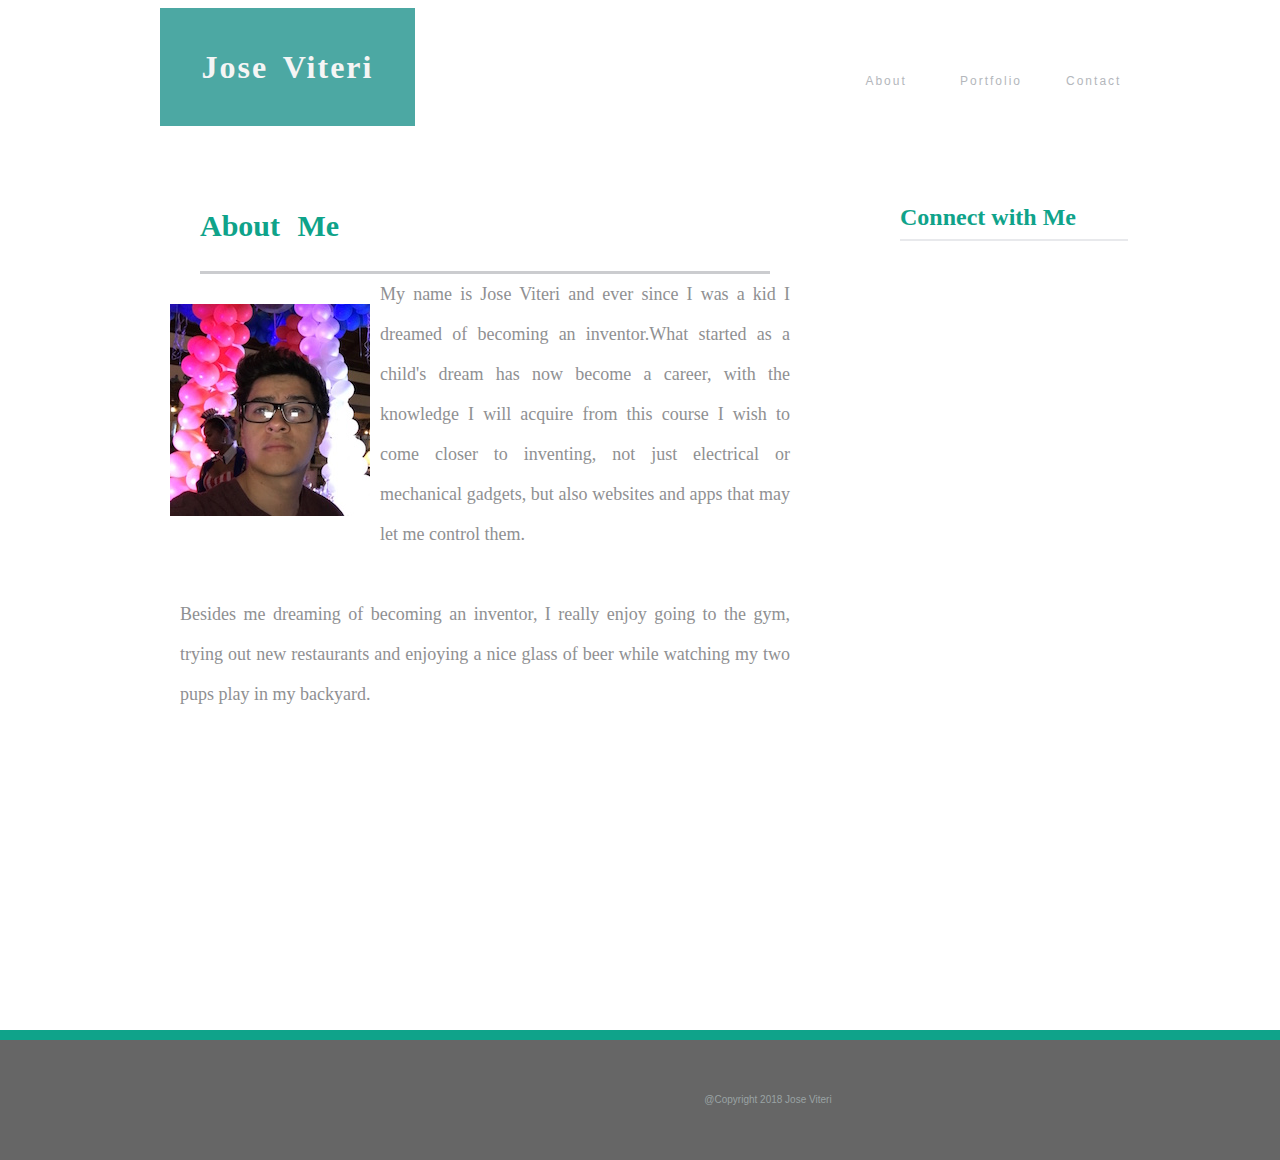
<file: index.html>
<!DOCTYPE html>
<html>
    
    <link rel="shortcut icon" href="https://lh3.googleusercontent.com/oKsgcsHtHu_nIkpNd-mNCAyzUD8xo68laRPOfvFuO0hqv6nDXVNNjEMmoiv9tIDgTj8=w170">

    <head>

        <link rel="stylesheet" type="text/css" href="./assets/css/reset.css">
        <link rel="stylesheet" type="text/css" href="./assets/css/style.css">

        <meta charset="utf-8">

        <title id="site-description">
            Basic-Portfolio
        </title>

    </head>

    <body>

        <header class="header"></header>

        <footer class="footer">@Copyright 2018 Jose Viteri</footer>

        <div class="container">


            <h1 class="site-heading-1">Jose Viteri</h1>

            <a href="portfolio.html" class="site-link-2">Portfolio</a>
            <a href="contact.html" class="site-link-3">Contact</a>
            <a href="index.html" class="site-link-1">About</a>

            <section>

                <h2 class="heading-2">About Me</h2>

                <img id="Profile-Pic" src="assets/images/PROFILE.jpg">
                
                <p> My name is Jose Viteri and ever since I was a kid I dreamed of becoming an inventor.What started as a child's
                    dream has now become a career, with the knowledge I will acquire from this course I wish to come closer to
                    inventing, not just electrical or mechanical gadgets, but also websites and apps that may let me control
                    them.
                    <br>
                    <br> Besides me dreaming of becoming an inventor, I really enjoy going to the gym, trying out new restaurants
                    and enjoying a nice glass of beer while watching my two pups play in my backyard.
                </p1>

            </section>

            <div class="connect">

                <h3 class="heading-3">Connect with Me</h3>
                
                <a href="https://github.com/viterijose" id="img1"></a>
                <a href="https://www.linkedin.com/in/jose-viteri-76a779b7/" id="img2"></a>
                <a href="https://stackoverflow.com/users/8848034/jviteri"id="img3"></a>
          
            </div>

        </div> 

    </body>

</html>
</file>
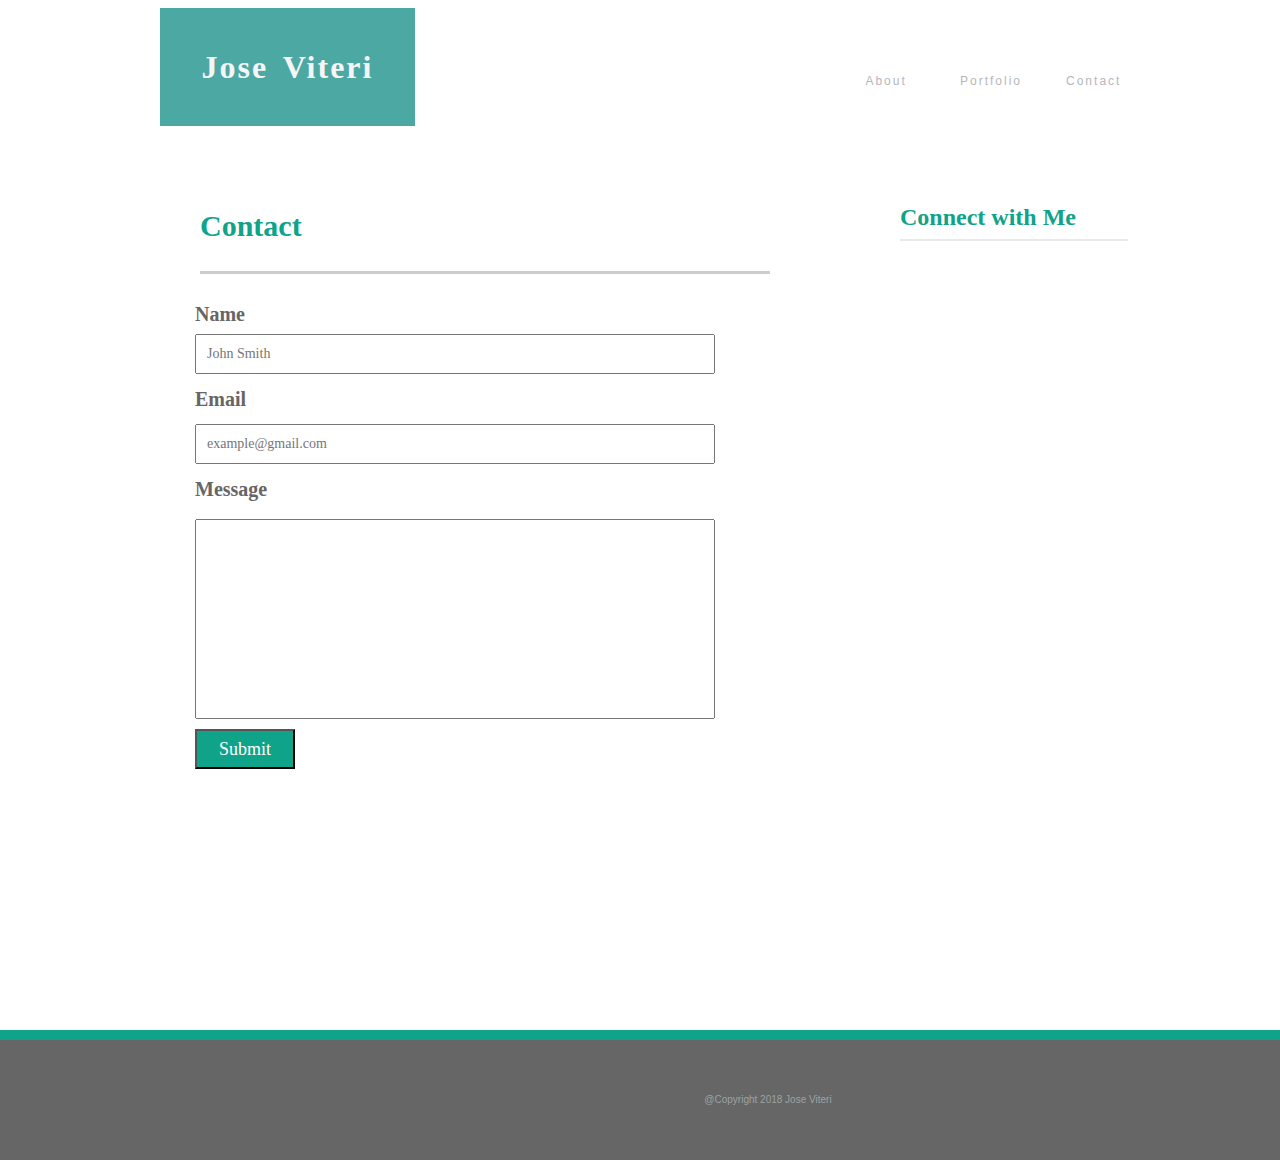
<file: contact.html>
<!DOCTYPE html>
<html>

    <link rel="shortcut icon" href="https://lh3.googleusercontent.com/oKsgcsHtHu_nIkpNd-mNCAyzUD8xo68laRPOfvFuO0hqv6nDXVNNjEMmoiv9tIDgTj8=w170">

    <head>

        <link rel="stylesheet" type="text/css" href="./assets/css/reset.css">
        <link rel="stylesheet" type="text/css" href="./assets/css/style.css">

        <meta charset="utf-8">

        <title id="site-description">
            Basic-Portfolio
        </title>

    </head>

    <body>

        <header class="header"></header>

        <footer class="footer">@Copyright 2018 Jose Viteri</footer>

        <div class="container">

            <h1 class="site-heading-1">Jose Viteri</h1>

            <a href="portfolio.html" class="site-link-2">Portfolio</a>
            <a href="contact.html" class="site-link-3">Contact</a>
            <a href="index.html" class="site-link-1">About</a>

            <section>

                <h2 class="heading-2">Contact</h2>

                <section class="Tags">

                    <h5 class="heading-name">Name</h5>
                    <h5 class="heading-email">Email</h5>
                    <h5 class="heading-message">Message</h5>

                </section>

                <input type="text" name="name1" placeholder="John Smith">
                <input type="text1" name="email1" placeholder="example@gmail.com">
                <input type="text2" name="message">

                <button type="button">Submit</button>

            </section>

            <div class="connect">

                <h3 class="heading-3">Connect with Me</h3>

                <a href="https://github.com/viterijose" id="img1"></a>
                <a href="https://www.linkedin.com/in/jose-viteri-76a779b7/" id="img2"></a>
                <a href="https://stackoverflow.com/users/8848034/jviteri"id="img3"></a>

            </div>

        </div>

    </body>

</html>
</file>
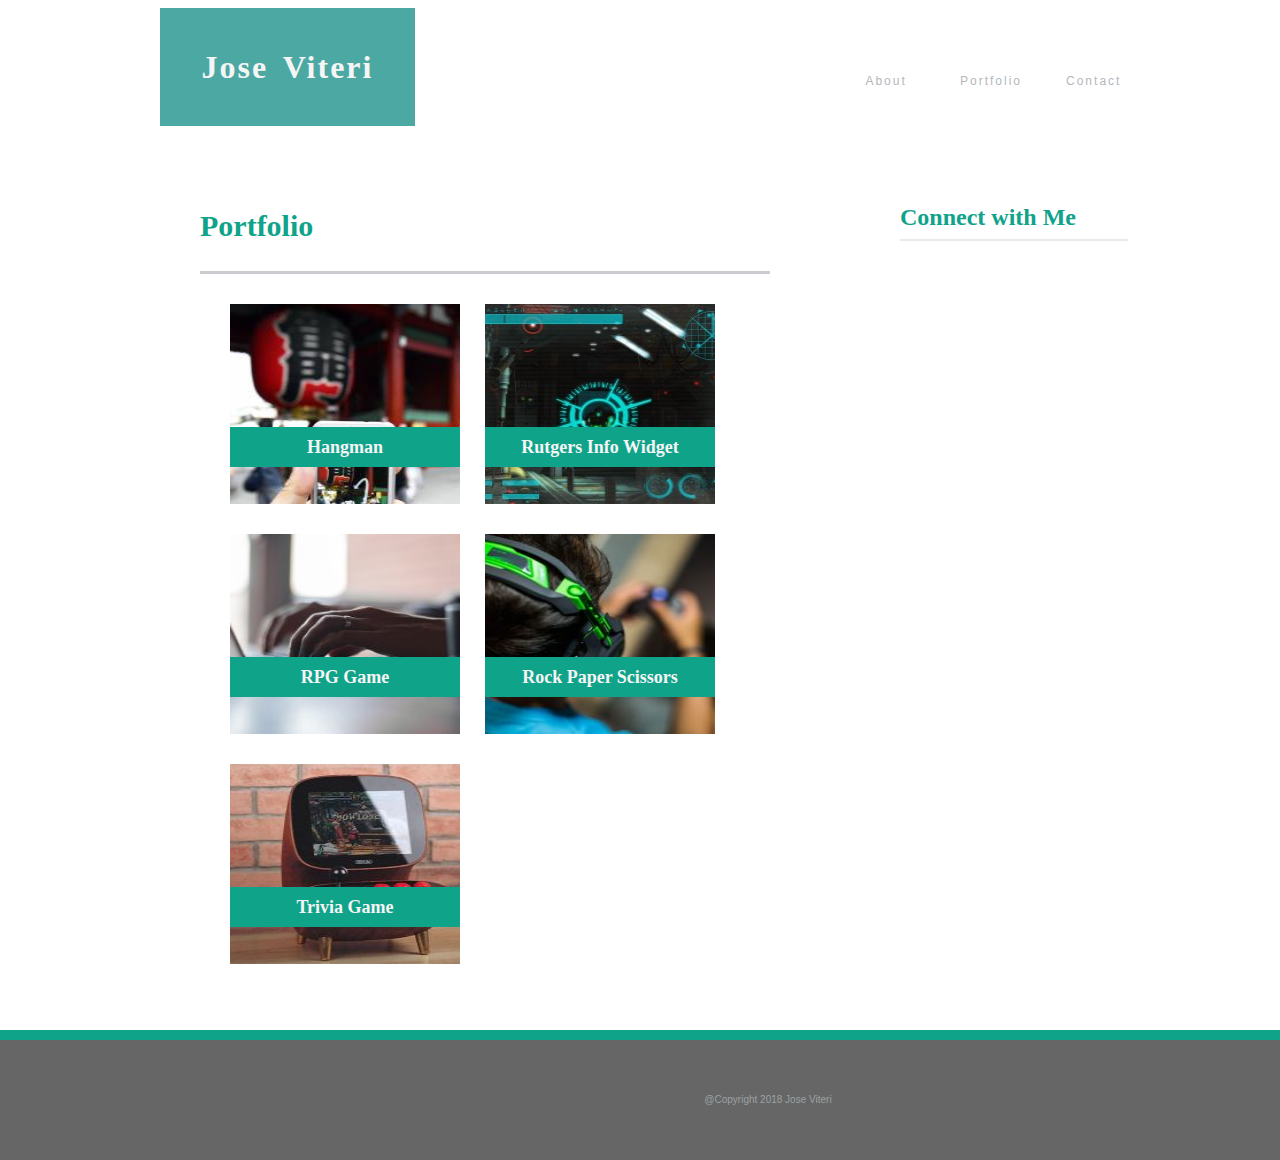
<file: portfolio.html>
<!DOCTYPE html>
<html>

<link rel="shortcut icon" href="https://lh3.googleusercontent.com/oKsgcsHtHu_nIkpNd-mNCAyzUD8xo68laRPOfvFuO0hqv6nDXVNNjEMmoiv9tIDgTj8=w170">

<head>
    <link rel="stylesheet" type="text/css" href="./assets/css/reset.css">
    <link rel="stylesheet" type="text/css" href="./assets/css/style.css">

    <meta charset="utf-8">

    <title id="site-description">
        Basic-Portfolio
    </title>

</head>

<body>
    <header class="header"></header>

    <footer class="footer">@Copyright 2018 Jose Viteri</footer>

    <div class="container">

        <h1 class="site-heading-1">Jose Viteri</h1>

            <a href="portfolio.html" class="site-link-2">Portfolio</a>
            <a href="contact.html" class="site-link-3">Contact</a>
            <a href="index.html" class="site-link-1">About</a>
            
            <section>
        
                <h2 class="heading-2">Portfolio</h2>

            <section class="Random-img">

                <div id="flexbox">

                    <img id="img4" src="assets/images/TECH.jpg">
                    <h4 id="game">Hangman</h4>

                </div>

                <div id="flexbox">

                    <img id="img4" src="assets/images/TECH2.jpeg">
                    <h4 id="game">RPG Game</h4>
                </div>

                <div id="flexbox">
                    <img id="img4" src="assets/images/TECH3.jpg">
                    <h4 id="game">Trivia Game</h4>

                </div>

                <div id="flexbox">

                    <img id="img4" src="assets/images/TECH4.jpg">
                    <h4 id="game">Rutgers Info Widget</h4>

                </div>

                <div id="flexbox">

                    <img id="img4" src="assets/images/TECH5.jpg">
                    <h4 id="game">Rock Paper Scissors</h4>
                    
                </div>

            </section>

        </section>

        <div class="connect">

            <h3 class="heading-3">Connect with Me</h3>

            <a href="https://github.com/viterijose" id="img1"></a>
            <a href="https://www.linkedin.com/in/jose-viteri-76a779b7/" id="img2"></a>
            <a href="https://stackoverflow.com/users/8848034/jviteri"id="img3"></a>

        </div>

    </div>

</body>

</html>
</file>
<file: assets/css/style.css>
html , body{
    background: url(https://s-media-cache-ak0.pinimg.com/originals/69/98/fd/6998fd867b0eaed370b95607cb8be8a6.jpg) no-repeat center center fixed;
    height:100%;
    width:100%;
    margin:0;
}
    .header {
        background-color: white;
        height: 126px;
        width:120%;
        margin-top:-50px;
        position: absolute;
        top: 0;
        left: 0;
        right: 0;
        border:0;
        margin:0;
        padding:0;
    }
    .footer{
        text-align:center;
        height: 120px;
        width: 120%;
        font-family: 'Arial';
        color: rgb(154,163,164);
        line-height:120px;
        font-size:10px;
        position: relative;
        bottom: -1030px;
        left: 0px;
        background-color: rgb(102,102,102);
        border: 10px;
        border-top-style: solid;
        border-top-color: rgb(15, 163, 138);
    }
    .container{
        margin:0 auto;
        padding: 20px;
        padding-bottom:120px;
        width: 960px;
        min-height:100%;
        position: relative;
        top:-142px;
        left:0;
    }
        .site-heading-1 {
            font-family: 'Georgia';
            font-size: 32px;
            color: whitesmoke;
            word-spacing: 5px;
            letter-spacing: 2px;
            line-height: 118px;
            text-align:center;
            background-color: rgb(76,168,163);
            height: 118px;
            width: 255px;
            margin:0px;
            border:0px;
            padding: 0px; 
            position: relative;
            bottom:0;
            left:0;
            top: 0;
        }

        .site-link-1 {
            font-family: 'Arial';
            text-decoration: none;
            font-size: 12px;
            font-weight: lighter;
            color: rgb(180,183,188);
            letter-spacing: 2px;
            word-spacing: 10px;
            text-align: center;
            line-height: 30px;
            width: 50px;
            height: 30px;
            padding: 0px;
            margin: 0px;
            border:0px;
            position: relative;
            bottom: 60px;
            left: 580px;

        }

        .site-link-2 {
            font-family: 'Arial';
            text-decoration: none;
            font-size: 12px;
            font-weight: lighter;
            color: rgb(180,183,188);
            letter-spacing: 2px;
            word-spacing: 10px;
            text-align: center;
            line-height: 30px;
            width: 50px;
            height: 30px;
            padding: 0px;
            margin: 0px;
            border:0px;
            position: relative;
            bottom: 60px;
            left: 800px;
        }

        .site-link-3 {
            font-family: 'Arial';
            text-decoration: none;
            font-size: 12px;
            font-weight: lighter;
            color: rgb(180,183,188);
            letter-spacing: 2px;
            word-spacing: 10px;
            text-align: center;
            line-height: 30px;
            width: 50px;
            height: 30px;
            padding: 0px;
            margin: 0px;
            border:0px;
            position: relative;
            bottom: 60px;
            left: 840px;

        }
        section{
            width:650px;
            height: 600px;
            padding:0;
            margin:0;
            background-color: white;
            position: relative;
            top:35px;
            left:0px;
            
        }
            .heading-2 {
                width: 550px;
                font-family: 'Georgia';
                font-size: 30px;
                color: rgb(15, 163, 138);
                word-spacing: 10px;
                text-align: left;
                position: relative;
                top: 20px;
                left:40px;
                margin:0px;
                padding:0 20px 30px 0px;
                border:0;
                border-bottom: 3px solid rgb(203, 204, 207);
            }
            .Random-img{

                display: flex;
                align-items: center;
                flex-flow: column wrap;
                align-content: center;
                position: relative;
                left:0;
                top:40px;
                height: 700px;
    
            }
                #flexbox{
                    height:200px;
                    width:230px;
                    padding:10px 25px 20px 0;
                    margin: 0 auto;
                }
                    #img4{
                        height: 200px;
                        width: 230px;
                    }
                    #game{
                        font-family: 'Georgia';
                        font-size: 18px;
                        color: whitesmoke;
                        text-align: center;
                        line-height:40px;
                        height:40px;
                        width: 230px;
                        background-color: rgb(15, 163, 138);
                        position: relative;
                        bottom:80px;
                        left:0;
                    }
            .Tags{
                height:400px;
                width:520px;
                float: left;
                position: relative;
                top: 20px;
                left: 35px;
            }
                .heading-name {
                    font-family: 'Times New Roman', Times, serif;
                    font-size: 20px;
                    color: rgb(104, 101, 101);
                    text-align: left;
                    line-height: 20px;
                    margin: 30px 0 60px 0;
                }
                .heading-email {
                    font-family: 'Times New Roman', Times, serif;
                    font-size: 20px;
                    color: rgb(104, 101, 101);
                    text-align: left;
                    line-height: 30px;
                    margin: 30px 0 60px 0;
                }
                .heading-message {
                    font-family: 'Times New Roman', Times, serif;
                    font-size: 20px;
                    color: rgb(104, 101, 101);
                    text-align: left;
                    line-height: 30px;
                    margin: 30px 0 60px 0;
                }
            button:hover{
                background-color: rgb(9, 112, 95);
            }
            button{               
                height: 40px;
                width: 100px;
                text-align: center;
                font-family: 'Times New Roman', Times, serif;
                Font-size: 18px;
                Color: white;
                background-color: rgb(15, 163, 138);
                position: relative;
                bottom: -475px;
                right: 485px;
            }    
            input[type=text] {
                font-family: 'Times New Roman', Times, serif;
                font-size: 14px;
                color: rgb(104, 101, 101);
                text-align: left;
                width: 520px;
                padding: 10px;
                margin:  0;
                box-sizing: border-box;
                float: left;
                position: relative;
                bottom: 320px;
                left: 35px;
            }
            input[type=text1] {
                font-family: 'Times New Roman', Times, serif;
                font-size: 14px;
                color: rgb(104, 101, 101);
                text-align: left;
                width: 520px;
                padding: 10px;
                margin: 0;
                box-sizing: border-box;
                float: left;
                position: relative;
                bottom: 270px;
                left: 35px;
            }
            input[type=text2] {
                width: 520px;
                height:200px;
                padding: 10px;
                margin:  0;
                box-sizing: border-box;
                float: left;
                position: relative;
                bottom: 215px;
                left: 35px;
            }      
            #Profile-Pic{
                border: 10px;
                float: left;
                padding: 50px 10px 10px;
                width:200px;
                height:212px;
            }
            p {
                font-family: 'Times New Roman', Times, serif;
                font-size: 18px;
                line-height: 40px;
                font-weight: lighter;
                color: rgb(143,144,146);
                text-align: justify;
                padding: 20px;
                border: 20px 40px 20px 20px;
            }
    .connect{
        float: right;
        height: 200px;
        width: 270px;
        background-color: white;
        position: absolute;
        top: 202px;
        right: 0;
    }
        #img1:hover{
            background-image: url(https://cdn1.iconfinder.com/data/icons/picons-social/57/github-64.png);
        }
        #img1{
            background-image: url(https://cdn2.iconfinder.com/data/icons/micon-social-pack/512/github2-64.png);
            display:block;
            height: 64px;
            width: 64px;
            position: relative;
            float:left;
            left:20px;
            top:40px;
        }
        #img2:hover{
            background-image: url(https://cdn3.iconfinder.com/data/icons/picons-social/57/11-linkedin-64.png);
        }
        #img2{
            background-image: url(https://cdn2.iconfinder.com/data/icons/micon-social-pack/512/linkedin-64.png);
            display:block;
            height: 64px;
            width: 64px;
            position: relative;
            float:left;
            left:40px;
            top:40px;
        }
        #img3:hover{
            background-image: url(https://cdn2.iconfinder.com/data/icons/well-known-1/1024/StackOverflow-64.png);
        }
        #img3{
            background-image: url(https://cdn3.iconfinder.com/data/icons/social-media-special/256/stackoverflow-64.png);
            display:block;
            height: 64px;
            width: 64px;
            position: relative;
            float:left;
            left:60px;
            top:40px;
        }
        .heading-3 {
            font-family: 'Georgia';
            font-size: 24px;
            width: 208px;
            color: rgb(15, 163, 138);
            text-align: left;
            margin: 0px;
            border: 0;
            padding: 0px 20px 10px 0px;
            border-bottom: 2px solid rgb(232, 233, 236);
            position: relative;
            top: 15px;
            left: 30px;
        }
    /* .site-copyright {
        font-family: 'Arial';
        font-size: 10px;
        color: rgb(154,163,164);
        line-height:120px;
        height:120px;
        margin-top:-120px;
        text-align: center;
        position: absolute;
        bottom: -150px;
        left: 460px;
    
    } */
</file>
